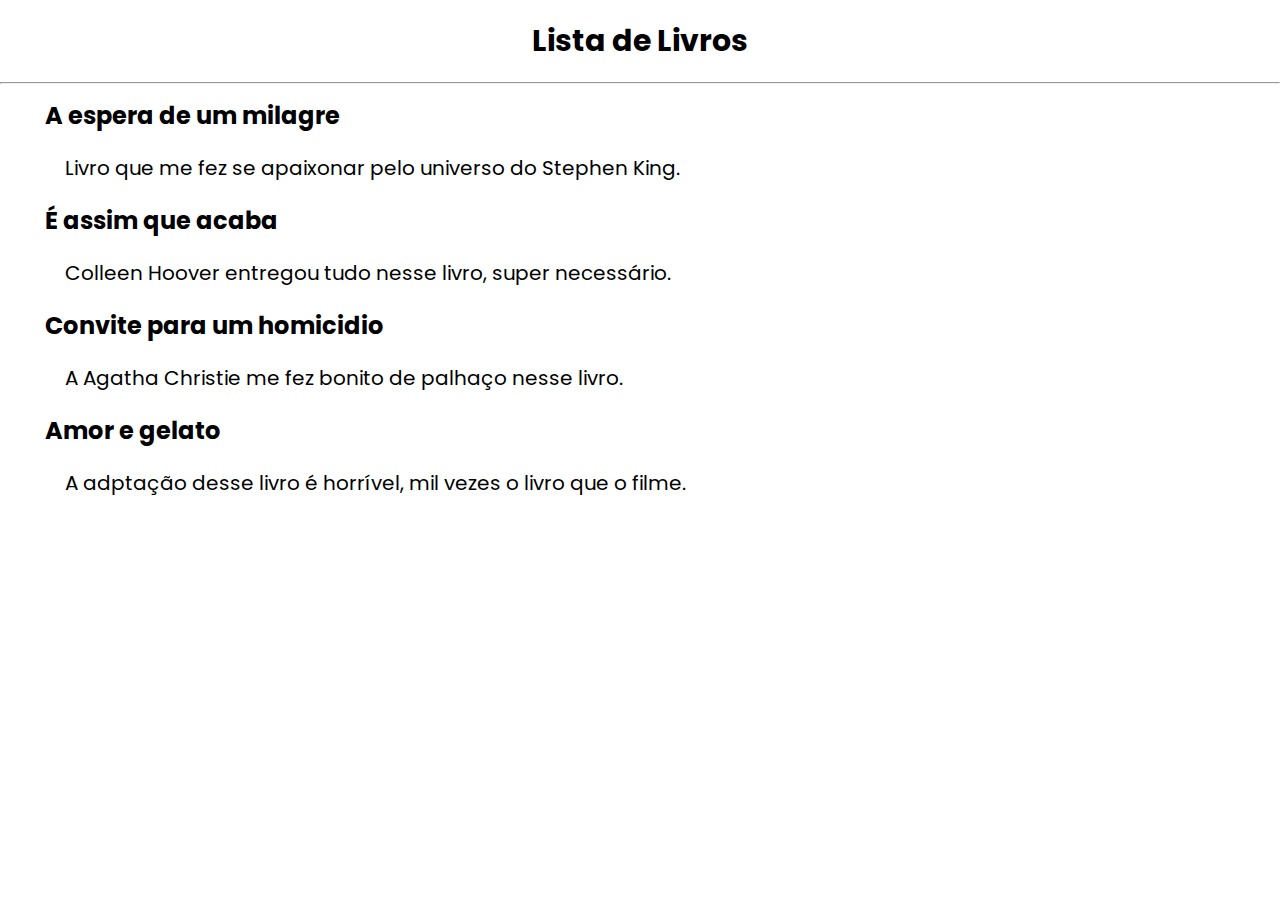
<file: Q03/index.html>
<!DOCTYPE html>
<html lang="pt-br">
    <head>
        <meta charset="UTF-8">
        <meta http-equiv="X-UA-Compatible" content="IE=edge">
        <meta name="viewport" content="width=device-width, initial-scale=1.0">
        <title>Lista de Livros</title>

        <link rel="stylesheet" href="style.css">
    
        <link rel="preconnect" href="https://fonts.googleapis.com">
        <link rel="preconnect" href="https://fonts.gstatic.com" crossorigin="">
        <link href="https://fonts.googleapis.com/css2?family=Poppins:ital,wght@0,200;0,400;0,500;1,400&amp;display=swap" rel="stylesheet">
    </head>
<body>

    <header>
        <h1>
            Lista de Livros
        </h1>
    </header>
    <hr>

    <section class="content">
        <h2>
            A espera de um milagre
        </h2>

        <p>
            Livro que me fez se apaixonar pelo universo do Stephen King.
        </p>

        <h2>
            É assim que acaba
        </h2>

        <p>
            Colleen Hoover entregou tudo nesse livro, super necessário.
        </p>

        <h2>
            Convite para um homicidio
        </h2>

        <p>
           A Agatha Christie me fez bonito de palhaço nesse livro.
        </p>

        <h2>
            Amor e gelato
        </h2>

        <p>
            A adptação desse livro é horrível, mil vezes o livro que o filme.
        </p>
    </section>



</body>
</html>
</file>
<file: Q03/style.css>
* {
    font-family: 'Poppins', sans-serif;
    margin: 0;
    padding: 0;
}

header {
    padding: 18px;
    text-align: center;
    font-size: 15px;
}

.content {
    padding: 14px 45px;
}

p {
    text-indent: 20px;
    font-size: 20px;
    margin-top: 20px;
    margin-bottom: 20px;
}
</file>
